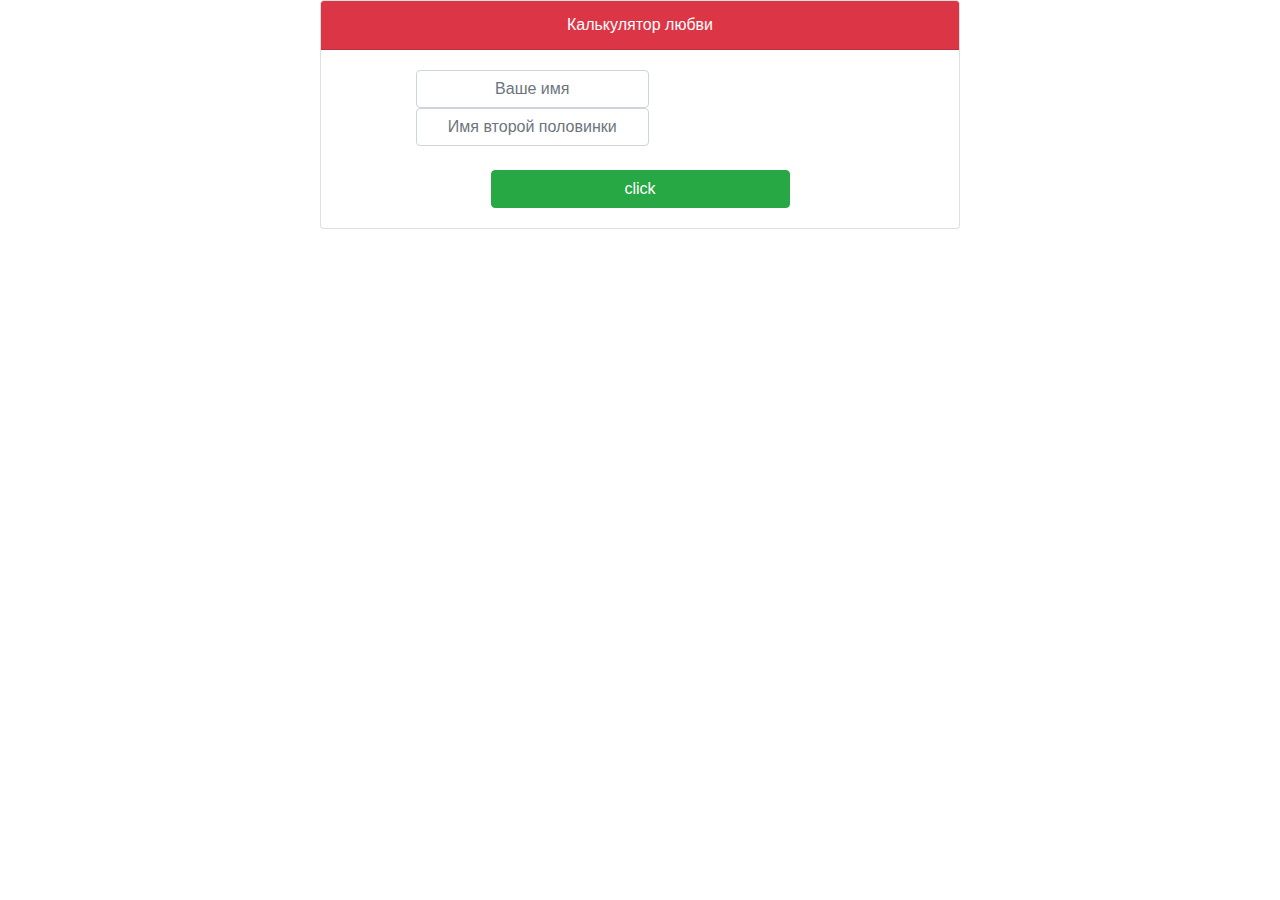
<file: 1/index.html>
<!DOCTYPE html>
<html>
<head>
 <title>Калькулятор любви</title>
 <script src="script.js"></script>
<link rel="stylesheet" href="https://maxcdn.bootstrapcdn.com/bootstrap/4.2.1/css/bootstrap.min.css">
</head>
<body>

<header>
 
<div class="card w-50 m-auto text-center ">
  <div class="card-header bg-danger text-white">Калькулятор любви</div>
  <div class="card-body">
   <form class="form-inline w-75 m-auto">
    <div class="form-group">
     <input type="text" name="" class="form-control text-center" placeholder="Ваше имя" id="name" >
    </div>
    <div class="form-group">
     <input type="text" name="" class="form-control text-center" placeholder="Имя второй половинки" id="lname">
    </div>
   </form> <br>
    <div class="w-70 m-auto">
     <button class="btn btn-success w-50" onclick="checkloveper()"> click </button>
    </div>
  </div> 
</div>

</header>
</body>
</file>
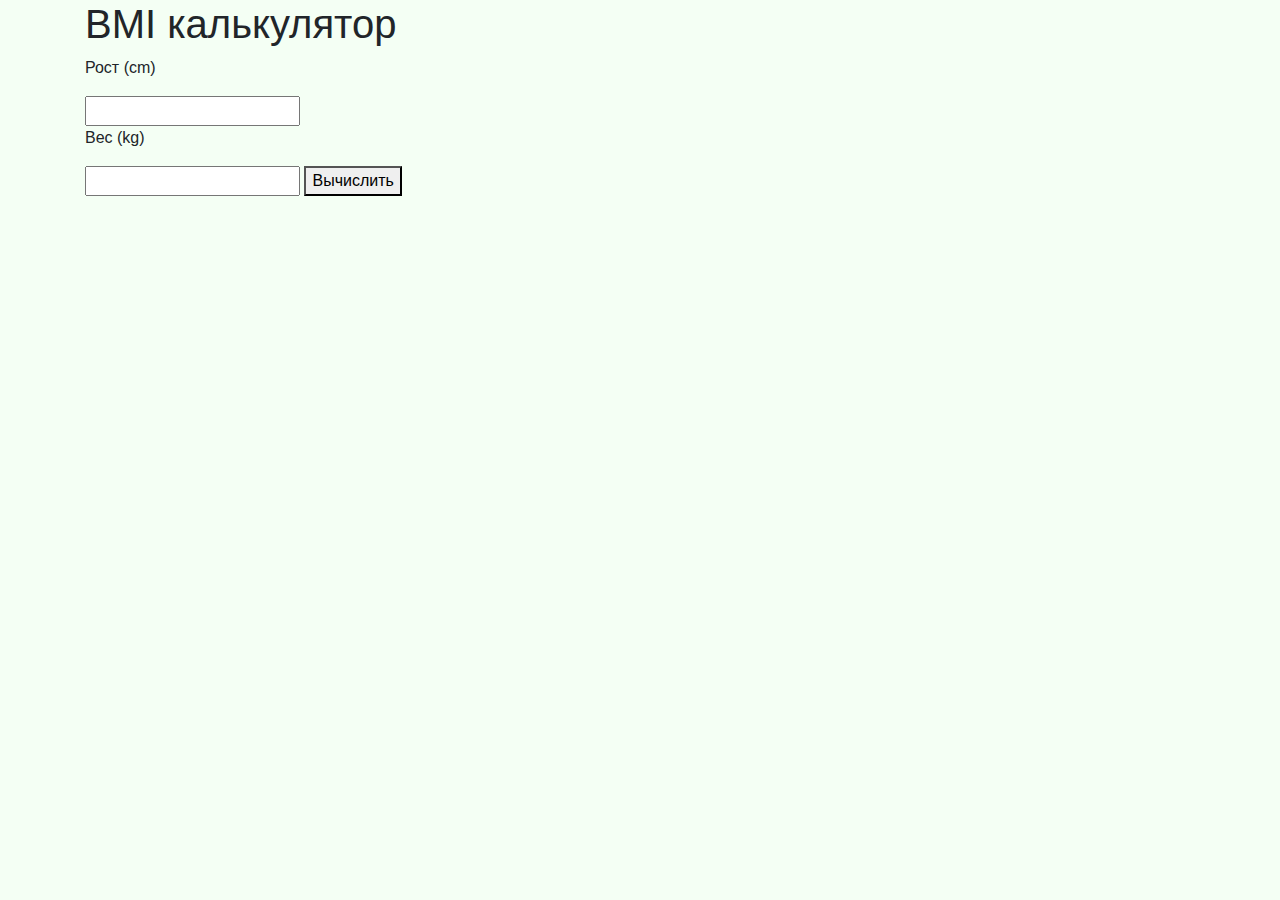
<file: 2/index.html>
<!DOCTYPE html>
<html>
<head>
 <title>BMI Калькулятор</title>
 <script src="script.js"></script>
<link rel="stylesheet" href="https://maxcdn.bootstrapcdn.com/bootstrap/4.2.1/css/bootstrap.min.css">
</head>
<body style="background-color: rgb(244, 255, 244)">
    <div class="container">
        <h1>BMI калькулятор</h1>
        <p>Рост (cm)</p>
        <input type="text" id="height" />
        <p>Вес (kg)</p>
        <input type="text" id="weight" />
        <button id="btn">Вычислить</button>
        <div id="result"></div>
    </div>
</body>
</html>
</file>
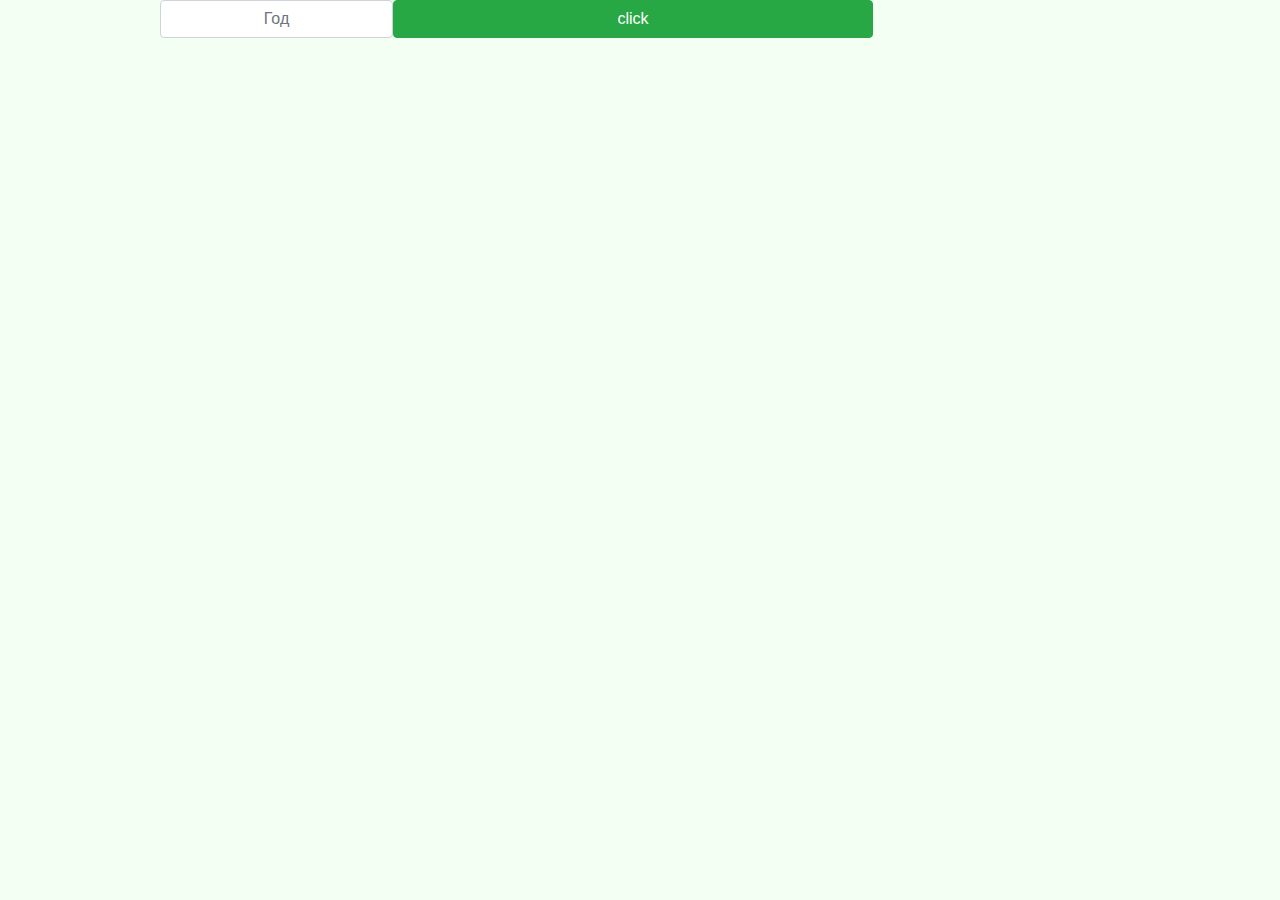
<file: 3/index.html>
<!DOCTYPE html>
<html>
<head>
 <title>Год</title>
 <script src="script.js"></script>
<link rel="stylesheet" href="https://maxcdn.bootstrapcdn.com/bootstrap/4.2.1/css/bootstrap.min.css">
</head>
<body style="background-color: rgb(244, 255, 244)">
    <form class="form-inline w-75 m-auto">
        <input type="text" name="" class="form-control text-center" placeholder="Год" id="year" >
        <button class="btn btn-success w-50" onclick="isLeapYear()"> click </button>
    </form>
</body>
</html>
</file>
